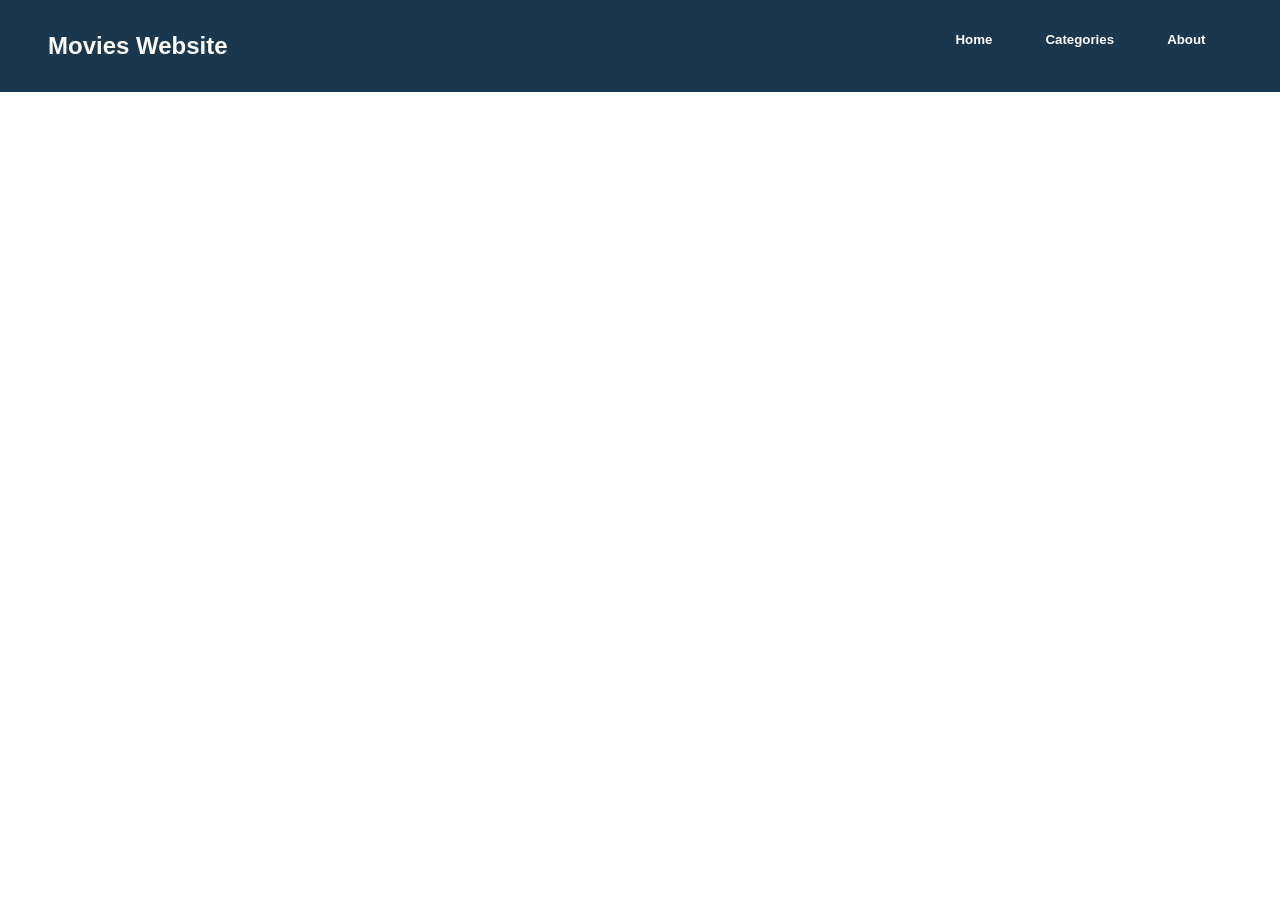
<file: index.html>
<!DOCTYPE html>
<html lang="en">
<head>
     <meta charset="UTF-8">
     <meta http-equiv="X-UA-Compatible" content="IE=edge">
     <meta name="viewport" content="width=device-width, initial-scale=1.0">
     <title>Document</title>
     <link rel="stylesheet" href="./css/styles.css">
</head>
<body>
     <nav-component> </nav-component>

     <main class="my-3 mx-3 w-screen mx-auto" id="">
          <div class="flex flex-wrap " id="card-container">
          </div>
     </main>

     <footer>

     </footer>
     <script src="./js/elements/navElement.js"></script>
     <script src="./js/elements/cardElement.js"></script>
     <script src="js/api_key.js"></script>
     <script src="js/components/CardComponent.js"></script>
     <script src="js/index.js"></script>
</body>
</html>
</file>
<file: css/styles.css>
:root {
	--primary: #1a374d;
	--secondary: #406882;
	--tirds: #6998ab;
}
@import url("https://fonts.googleapis.com/css2?family=Roboto:wght@500&display=swap");
* {
	margin: 0;
	padding: 0;
	box-sizing: border-box;
	font-family: "Roboto", sans-serif;
}
.flex {
	display: flex;
}
.justify-between {
	justify-content: space-between;
}
.mx-2 {
	margin-left: 2em;
	margin-right: 2em;
}

.my-3 {
	margin-top: 3em;
	margin-bottom: 3em;
}
.px-3 {
	padding-left: 3em;
	padding-right: 3em;
}

.py-2 {
	padding-top: 2em;
	padding-bottom: 2em;
}
.text-white {
	color: white;
}
.bg-primary {
	background-color: var(--primary);
}
.w-small-image {
	width: 15em;
}
.border-radius-pill-top {
	border-radius: 1em 1em 0 0;
}
.border-radius-pill-bottom {
	border-radius: 0 0 1em 1em;
}
.border-radius-pill {
	border-radius: 1em;
}
.border-radius-pill {
	border-radius: 1em;
}
.inline-block {
	display: inline-block;
}
.shadow {
	box-shadow: 0.5em 0.5em 1em rgba(0, 0, 0, 0.233);
}
.py-1 {
	padding-top: 1em;
	padding-bottom: 1em;
}
.px-1 {
	padding-left: 1em;
	padding-right: 1em;
}
.flex-wrap {
	flex-wrap: wrap;
}
.m-1 {
	margin: 1em;
}
.w-100 {
	width: 100vw;
}
.mx-3 {
	margin-left: 4.5em;
	margin-right: 4.5em;
}
.img-big {
	width: 40em;
}
.my-1 {
	margin-top: 1em;
	margin-bottom: 1em;
}

.rounded-pill-left {
	border-radius: 1em 0 0 1em;
}

.rounded-pill-small {
	width: 3em;
	border-radius: 5em;
}
.align-center {
	align-items: center;
}
.mx-1 {
	margin-left: 1em;
	margin-right: 1em;
}

.cursor-pointer {
	cursor: pointer;
}
</file>
